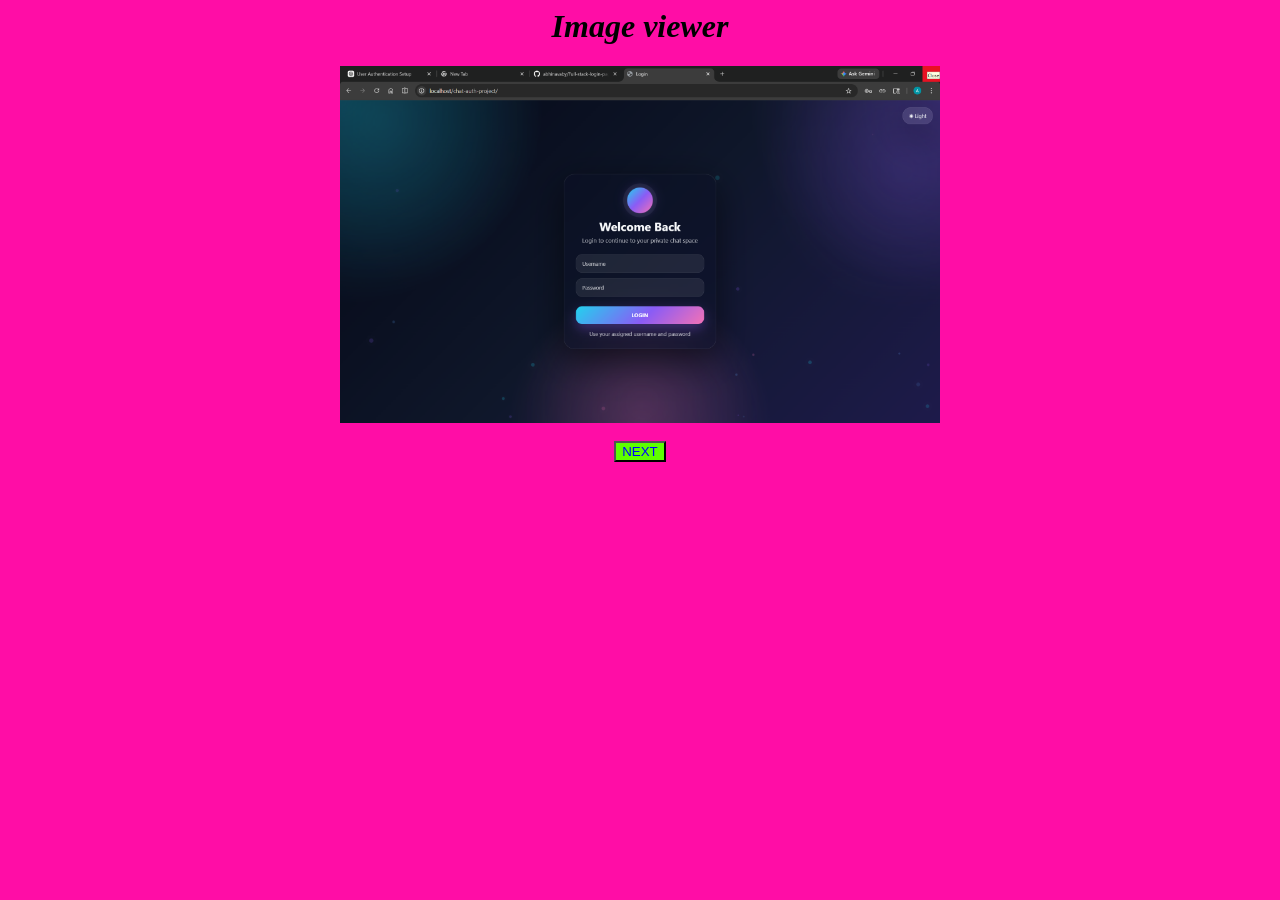
<file: Image_Viewer/index.html>
<!DOCYPE html>
<html>
    <head><title>image viewer</title>
    <link rel="stylesheet" href="style.css">
    </head>
    <body>
        <h1>Image viewer</h1>
        <img id="img" src="img1.png" width="600px"> <br><br>
        <button onclick="nxtimg()">NEXT</button>
        <script src="script.js"></script>
    </body>
</html>
</file>
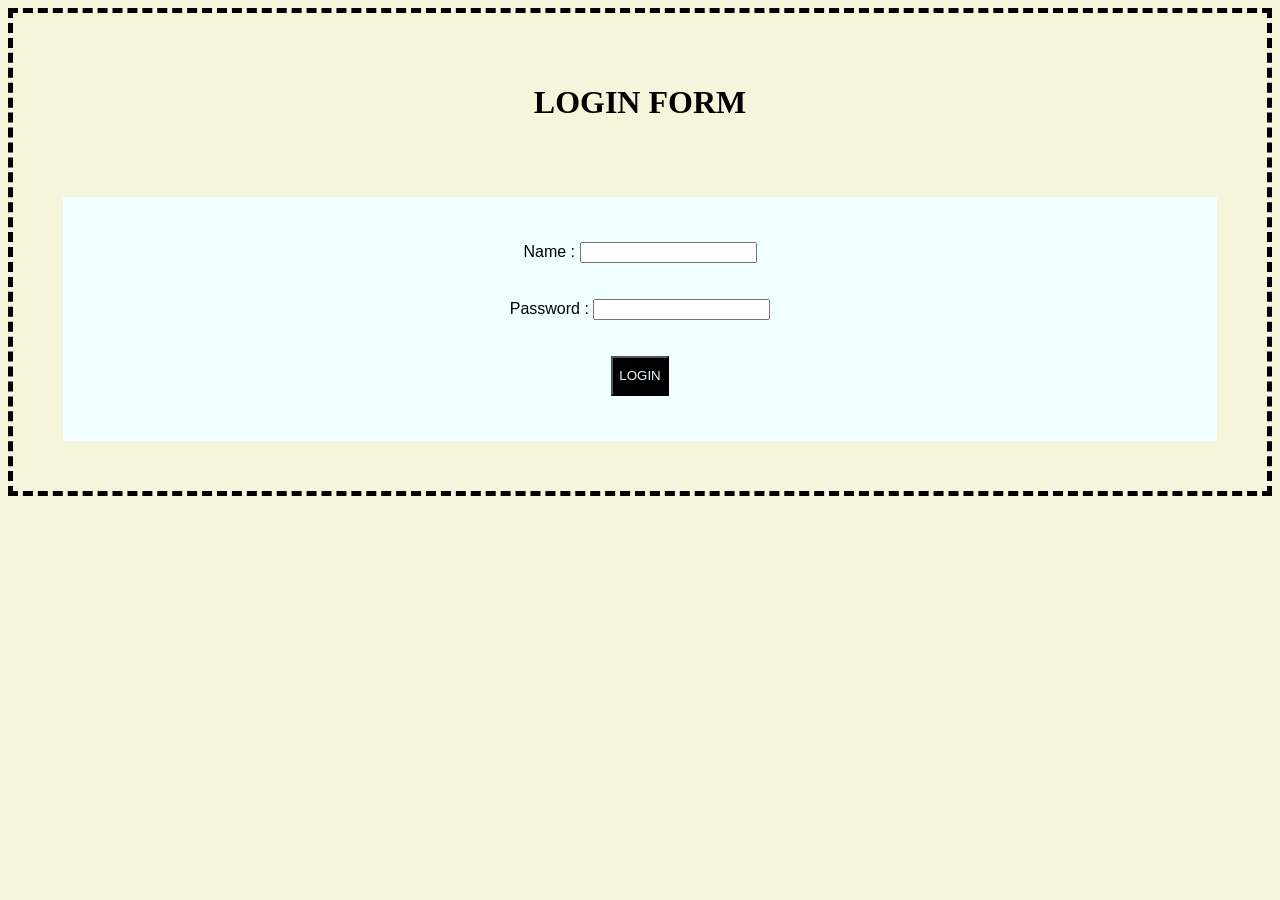
<file: Login_Form/index.html>
<!DOCTYPE html>
<html>
    <head>
        <title>login form</title>
        <link rel="stylesheet" href="style.css">
    </head>
    <body>
        <h1>LOGIN FORM</h1><br><br><br>
        <form onsubmit="return passvalidate()">
            Name : <input type="text" required ><br><br><br>
            Password : <input type="password" id="password" required><br><br><br>
            <button type="submit">LOGIN</button>
        </form>
        <script src="script.js"></script>
    </body>
</html>
</file>
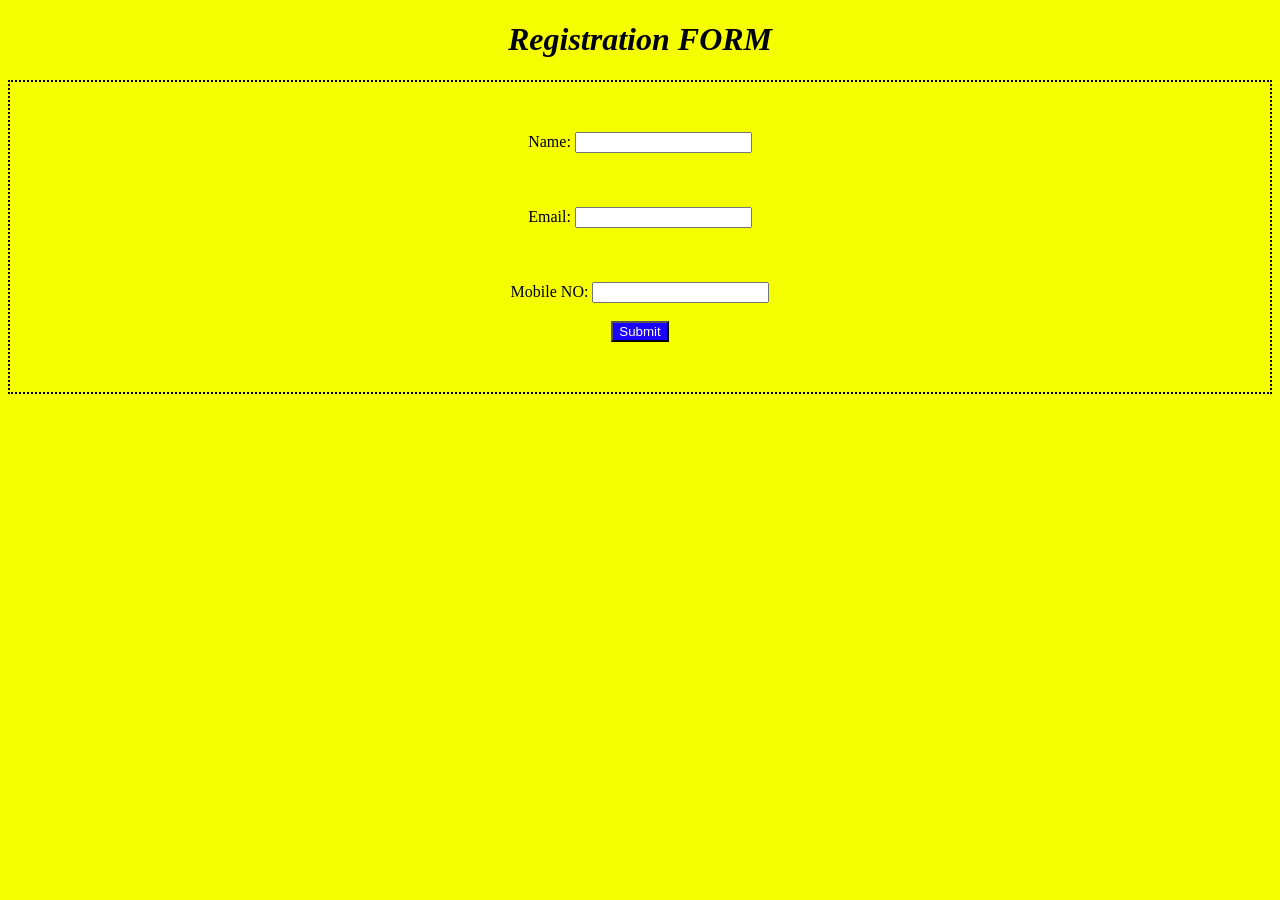
<file: Registration_Form/index.html>
<!DOCTYPE html>
<html>
    <head>
        <title>Registration form</title>
        <link rel="stylesheet" href="style.css">
        </head>
        <body>
            
            <h1> Registration FORM</h1>
            <form onsubmit="return valno()">
            Name: <input type="text" required><br><br><br><br>
            Email: <input type="text" required  id="email"><br><br><br><br>
            Mobile NO: <input type="text" id="number">

            <br><br>
            <button type="submit">Submit</button>
            </form>
            
            <script src="script.js"> </Script>

            </body>
    </html>
</file>
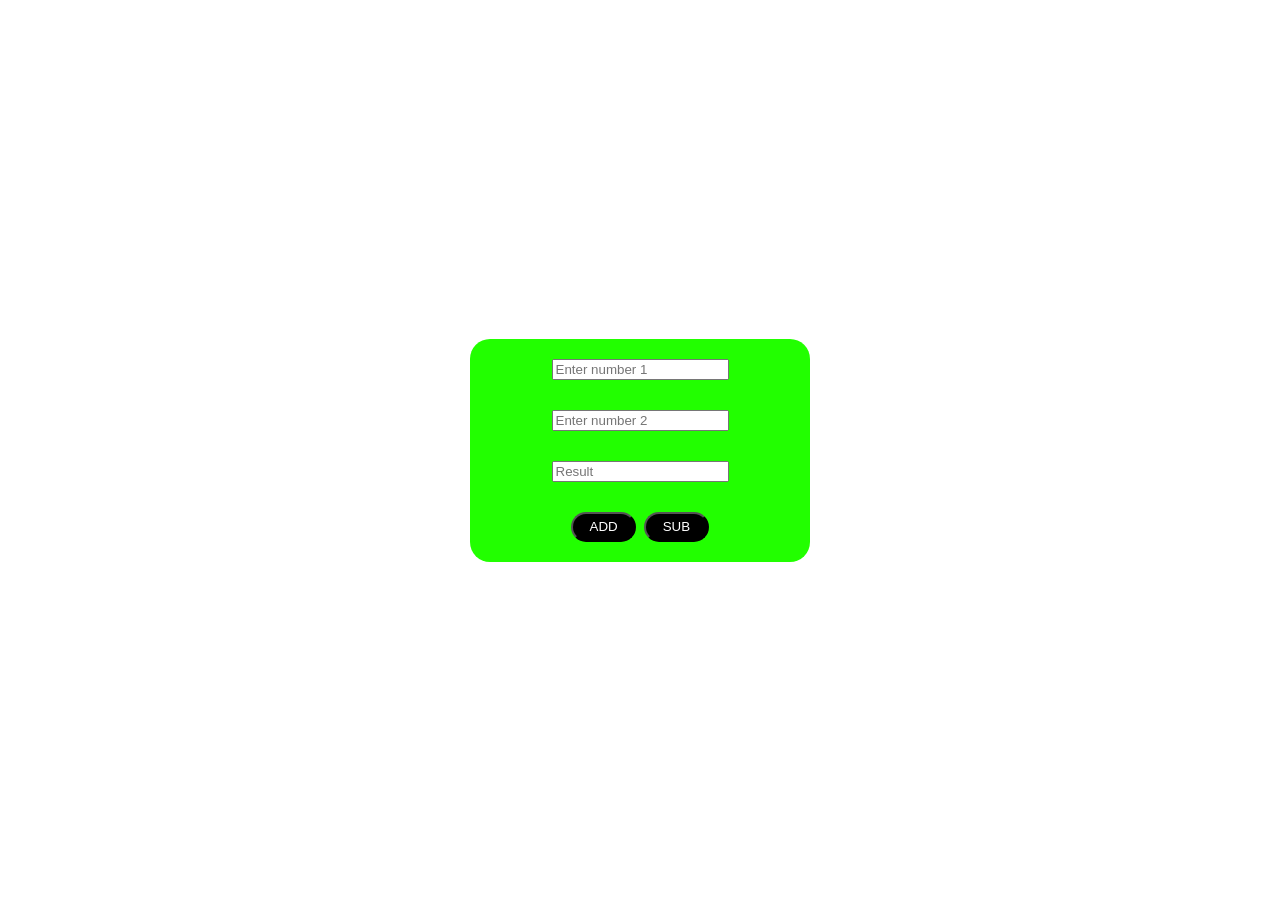
<file: Simple_Calc/index.html>
<!DOCTYPE html>
<html>
    <head>
        <title>Add or Sub</title>
        <link rel="stylesheet" href="style.css">
    </head>
    <body>
        <div class="box">
            <input type="text" id="num1" placeholder="Enter number 1"><br><br><br>
            <input type="text" id="num2" placeholder="Enter number 2"><br><br><br>
            <input type="text" id="result" placeholder="Result" readonly><br><br><br>
            <button onclick="add()">ADD</button> 
            <button onclick="sub()">SUB</button>

        </div>

        <script src="script.js"></script>
    </body>
</html>
</file>
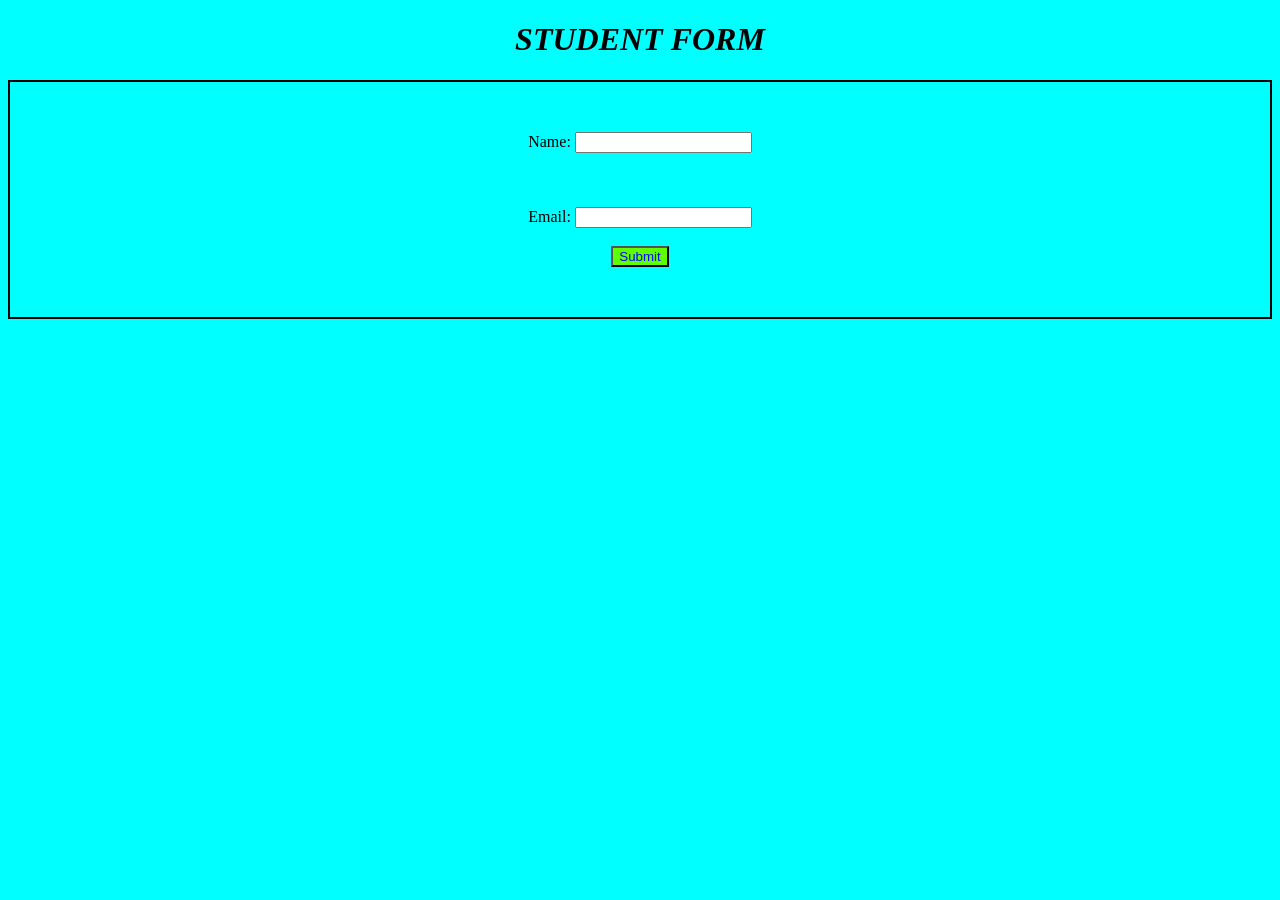
<file: Student_Form/index.html>
<!DOCTYPE html>
<html>
    <head>
        <title>student form</title>
        <link rel="stylesheet" href="style.css">
        </head>
        <body>
            <div class="box">
            <h1> STUDENT FORM</h1>
            <form onsubmit="return valemail()">
            Name: <input type="text" required><br><br><br><br>
            Email: <input type="text" required  id="email">
            <br><br>
            <button type="submit">Submit</button>
            </form>
            </div>
            <script src="script.js"> </Script>

            </body>
    </html>
</file>
<file: Image_Viewer/style.css>
body {
   background-color: rgb(255, 13, 166); 
   text-align: center;
   
}
h1{
   font-style: italic;
}


button{
   color:blue;
   background-color: rgb(94, 255, 0);
}
</file>
<file: Login_Form/style.css>
body{
    background-color: beige;
    text-align: center;
    border: 5px dashed;
    padding: 50px;
    
}
form{
    background-color: azure;
    padding-top: 45px;
    padding-bottom: 45px;
    font-family: 'Franklin Gothic Medium', 'Arial Narrow', Arial, sans-serif;
   
}
button{
    block-size: 40px;
    background-color: black;
    color: aliceblue;
    
}
</file>
<file: Registration_Form/style.css>
body {
   background-color: #f6ff00; 
   text-align: center;
   
}
h1{
   font-style: italic;
}
form{

   border: 2px dotted;
   padding: 50px;
   text-align: center;
}
button{
   color:rgb(255, 255, 255);
   background-color: rgb(27, 2, 254);
}
</file>
<file: Simple_Calc/style.css>
.box{
    width:300px;
   padding: 20px;
   background-color: rgb(34, 255, 0);
   border-radius: 20px;
   text-align: center;
   font-family: monospace;
}
body{
    display: flex;
    height: 100vh;
    align-items: center;
    justify-content: center;
    margin: 0;
}

button{

    color: rgb(255, 255, 255);
    background-color: black;
    width: 65px;
    height: 30px;
    border-radius: 15px;
}
</file>
<file: Student_Form/style.css>
body {
   background-color: aqua; 
   text-align: center;
   
}
h1{
   font-style: italic;
}
form{

   border: 2px solid black;
   padding: 50px;
   text-align: center;
}
button{
   color:blue;
   background-color: rgb(94, 255, 0);
}
</file>
